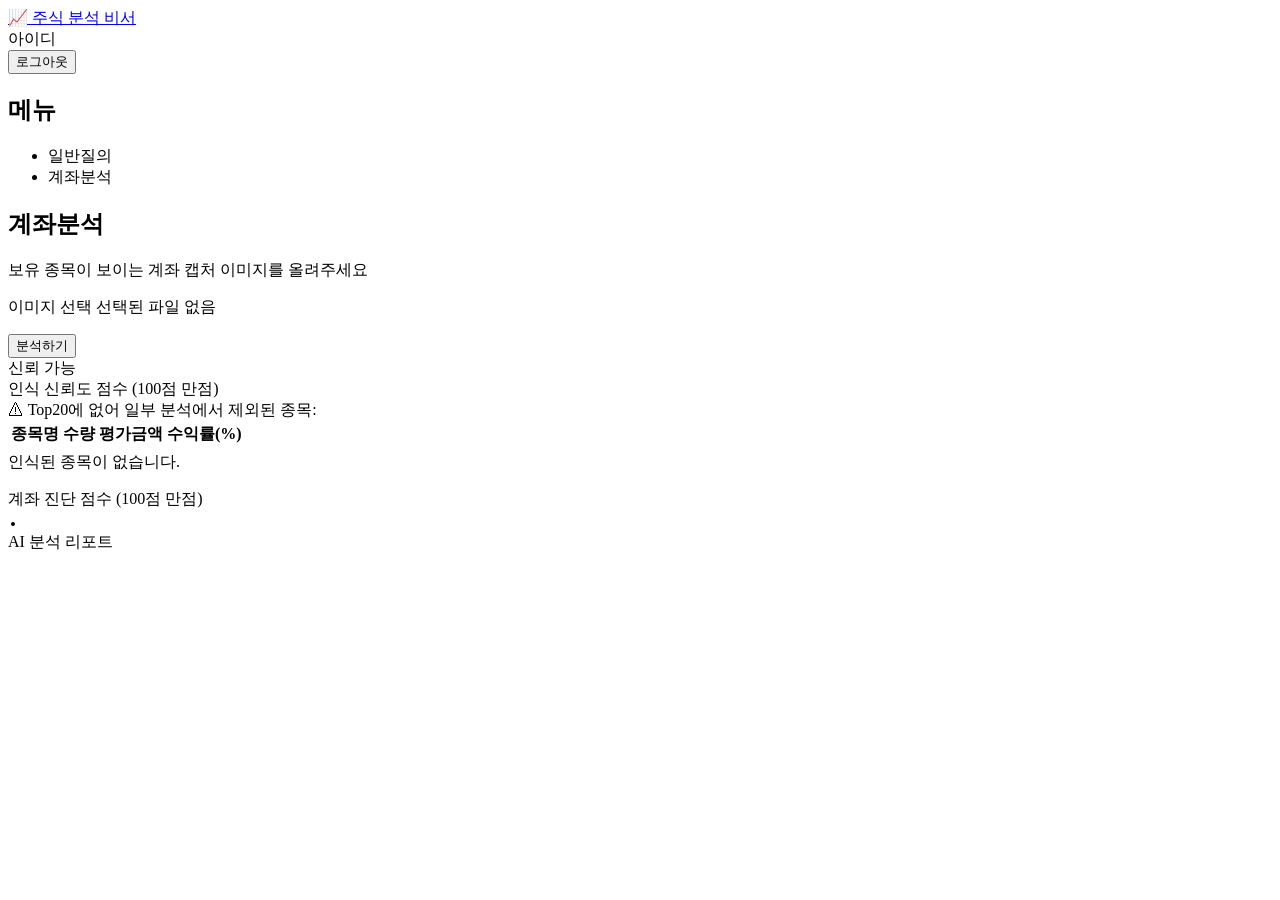
<file: stock-assistant/src/main/resources/templates/account-analysis/index.html>
<!DOCTYPE html>
<html lang="ko" xmlns:th="http://www.thymeleaf.org" xmlns:sec="http://www.thymeleaf.org/extras/spring-security">
<head>
    <meta charset="UTF-8">
    <title>계좌분석 - 주식 분석 비서</title>
    <link rel="stylesheet" th:href="@{/css/style.css}">
</head>
<body>
    <header class="site-header">
        <div class="header-inner">
            <a href="/" class="site-title">
                <span class="logo-mark">📈</span>
                <span class="logo-text">주식 분석 비서</span>
            </a>
            <nav class="auth-nav">
                <div sec:authorize="isAuthenticated()">
                    <span sec:authentication="name">아이디</span>
                    <form action="/logout" method="post" class="logout-form">
                        <button type="submit" class="link-button">로그아웃</button>
                    </form>
                </div>
            </nav>
        </div>
    </header>

    <div class="layout">
        <aside class="sidebar">
            <h2>메뉴</h2>
            <ul>
                <li><a th:href="@{/general-chat}">일반질의</a></li>
                <li><a th:href="@{/account-analysis}" class="active">계좌분석</a></li>
            </ul>
        </aside>

        <section class="content">
            <div class="content-header">
                <h2>계좌분석</h2>
            </div>

            <div>
                <p th:if="${errorMessage}" class="field-hint hint-error" th:text="${errorMessage}"></p>

                <form action="/account-analysis" method="post" enctype="multipart/form-data">
                    <div class="dropzone">
                        <!-- <div class="dropzone-icon">🖼️</div> -->
                        <p>보유 종목이 보이는 계좌 캡처 이미지를 올려주세요</p>
                        <div class="file-upload" style="justify-content:center;">
                            <label class="btn-upload" for="image">이미지 선택</label>
                            <span class="file-name" id="imageFileName">선택된 파일 없음</span>
                        </div>
                        <input type="file" id="image" name="image" accept="image/*" hidden>
                    </div>
                    <button type="submit" class="btn-submit" id="analysisSubmitBtn" style="margin-top:16px;">
                        <span class="spinner" id="analysisSpinner" hidden></span>
                        <span id="analysisSubmitLabel">분석하기</span>
                    </button>
                </form>

                <div th:if="${confidenceScore != null}">
                    <div class="score-panel">
                        <div class="score-ring"><span th:text="${confidenceScore}"></span></div>
                        <div class="score-meta">
                            <span class="badge badge-success">신뢰 가능</span>
                            <div class="score-reason">인식 신뢰도 점수 (100점 만점)</div>
                        </div>
                    </div>

                    <div class="score-issue" th:if="${unmatchedStocks != null and !unmatchedStocks.isEmpty()}">
                        ⚠ Top20에 없어 일부 분석에서 제외된 종목: <span th:text="${#strings.listJoin(unmatchedStocks, ', ')}"></span>
                    </div>

                    <table class="holdings-table" th:if="${holdings != null and !holdings.isEmpty()}">
                        <tr>
                            <th>종목명</th>
                            <th>수량</th>
                            <th>평가금액</th>
                            <th>수익률(%)</th>
                        </tr>
                        <tr th:each="h : ${holdings}">
                            <td th:text="${h['stock_name']}"></td>
                            <td th:text="${h['quantity']}"></td>
                            <td th:text="${h['eval_amount']}"></td>
                            <td th:text="${h['profit_loss_rate']}"></td>
                        </tr>
                    </table>
                    <div class="empty-state" th:if="${holdings == null or holdings.isEmpty()}">인식된 종목이 없습니다.</div>

                    <div class="score-panel" th:if="${diagnosisScore != null}" style="margin-top:16px;">
                        <div class="score-ring"><span th:text="${diagnosisScore}"></span></div>
                        <div class="score-meta">
                            <div class="score-reason">계좌 진단 점수 (100점 만점)</div>
                            <ul style="margin:6px 0 0; padding-left:18px; font-size:13px; color:var(--text-soft);">
                                <li th:each="entry : ${scoreBreakdown}" th:text="${entry.key} + ': ' + ${entry.value} + '점'"></li>
                            </ul>
                        </div>
                    </div>

                    <div class="answer-card" th:if="${finalReport}">
                        <div class="answer-body">
                            <div class="answer-label">AI 분석 리포트</div>
                            <div class="answer-text" th:text="${finalReport}"></div>
                        </div>
                    </div>
                </div>
            </div>
        </section>
    </div>

    <script>
    (function () {
        var input = document.getElementById('image');
        var name = document.getElementById('imageFileName');
        input.addEventListener('change', function () {
            name.textContent = input.files[0] ? input.files[0].name : '선택된 파일 없음';
        });
    })();

    document.querySelector('.dropzone').closest('form').addEventListener('submit', function () {
        document.getElementById('analysisSpinner').classList.add('show');
        document.getElementById('analysisSubmitLabel').textContent = '분석 중...';
        document.getElementById('analysisSubmitBtn').disabled = true;
    });
    </script>
</body>
</html>
</file>
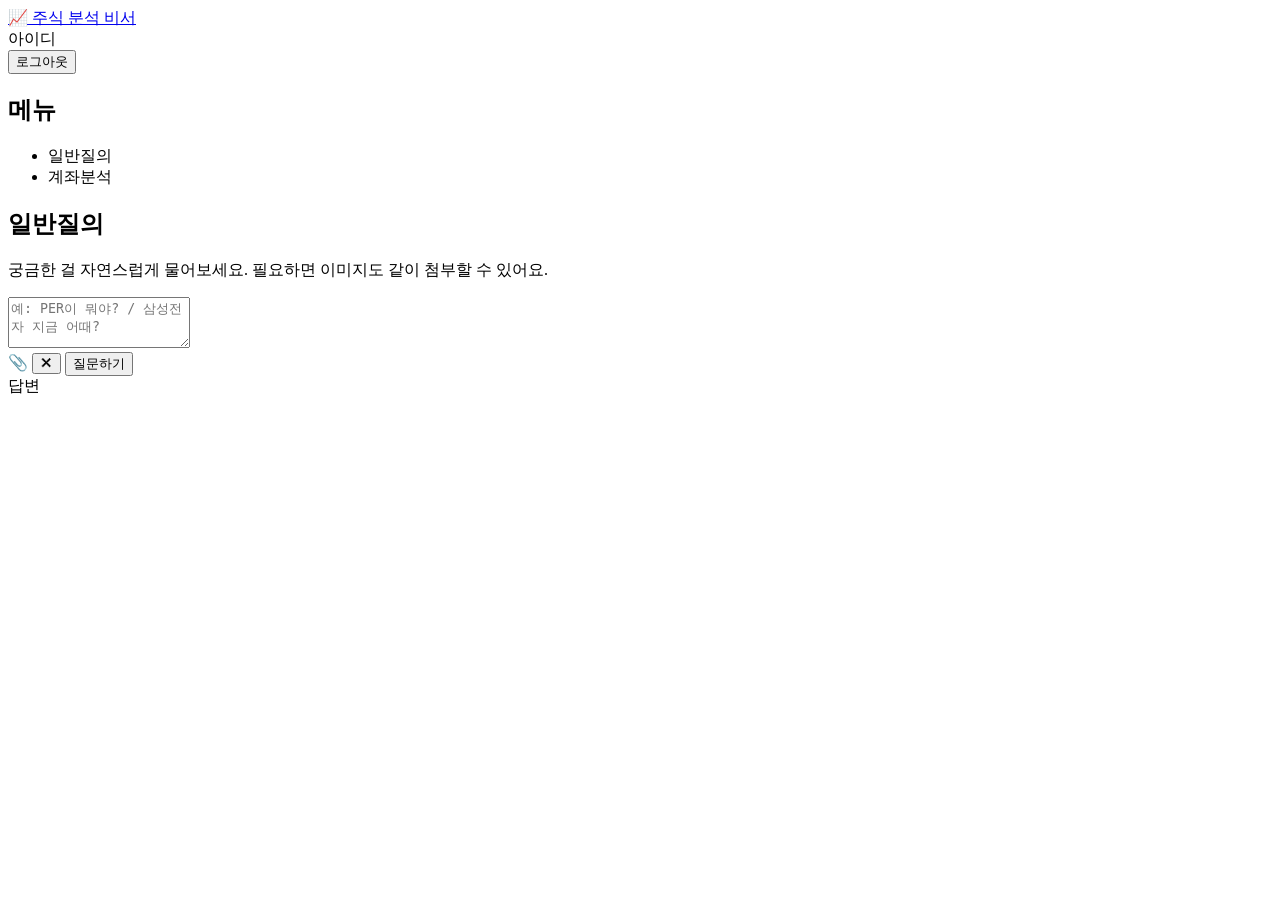
<file: stock-assistant/src/main/resources/templates/chat/index.html>
<!DOCTYPE html>
<html lang="ko" xmlns:th="http://www.thymeleaf.org" xmlns:sec="http://www.thymeleaf.org/extras/spring-security">
<head>
    <meta charset="UTF-8">
    <title>일반질의 - 주식 분석 비서</title>
    <link rel="stylesheet" th:href="@{/css/style.css}">
</head>
<body>
    <header class="site-header">
        <div class="header-inner">
            <a href="/" class="site-title">
                <span class="logo-mark">📈</span>
                <span class="logo-text">주식 분석 비서</span>
            </a>
            <nav class="auth-nav">
                <div sec:authorize="isAuthenticated()">
                    <span sec:authentication="name">아이디</span>
                    <form action="/logout" method="post" class="logout-form">
                        <button type="submit" class="link-button">로그아웃</button>
                    </form>
                </div>
            </nav>
        </div>
    </header>

    <div class="layout">
        <aside class="sidebar">
            <h2>메뉴</h2>
            <ul>
                <li><a th:href="@{/general-chat}" class="active">일반질의</a></li>
                <li><a th:href="@{/account-analysis}">계좌분석</a></li>
            </ul>
        </aside>

        <section class="content">
            <div class="content-header">
                <h2>일반질의</h2>
            </div>

            <div>
                <p class="chat-hint">궁금한 걸 자연스럽게 물어보세요. 필요하면 이미지도 같이 첨부할 수 있어요.</p>
                <p th:if="${errorMessage}" class="field-hint hint-error" th:text="${errorMessage}"></p>

                <form action="/general-chat" method="post" enctype="multipart/form-data">
                    <div class="chat-input-box">
                        <textarea name="question" rows="3" placeholder="예: PER이 뭐야? / 삼성전자 지금 어때?" th:text="${question}"></textarea>
                        <div class="chat-toolbar">
                            <label class="icon-btn" for="chat-image" title="이미지 첨부 (여러 장 가능)">📎</label>
                            <input type="file" id="chat-image" name="images" accept="image/*" multiple hidden>
                            <span class="file-chip" id="chatFileChip">
                                <span id="chatFileName"></span>
                                <button type="button" id="chatFileClear" aria-label="첨부 취소">✕</button>
                            </span>
                            <button type="submit" class="btn-submit" id="chatSubmitBtn">
                                <span class="spinner" id="chatSpinner" hidden></span>
                                <span id="chatSubmitLabel">질문하기</span>
                            </button>
                        </div>
                    </div>
                </form>

                <div th:if="${answer}" class="answer-card">
                    <div class="answer-body">
                        <div class="answer-label">답변</div>
                        <div class="answer-text" th:text="${answer}"></div>
                    </div>
                </div>
            </div>
        </section>
    </div>

    <script>
    (function () {
        var input = document.getElementById('chat-image');
        var chip = document.getElementById('chatFileChip');
        var name = document.getElementById('chatFileName');
        var clearBtn = document.getElementById('chatFileClear');

        // 클립 아이콘을 여러 번 눌러도 이전에 고른 파일이 사라지지 않고 계속 누적되도록
        // 직접 모아뒀다가 매번 input.files를 다시 만들어서 넣어줌
        var selectedFiles = [];

        function syncInputFiles() {
            var dt = new DataTransfer();
            selectedFiles.forEach(function (f) { dt.items.add(f); });
            input.files = dt.files;
        }

        function updateChip() {
            if (selectedFiles.length === 1) {
                name.textContent = selectedFiles[0].name;
                chip.classList.add('show');
            } else if (selectedFiles.length > 1) {
                name.textContent = selectedFiles.length + '개 이미지 첨부됨';
                chip.classList.add('show');
            } else {
                chip.classList.remove('show');
            }
        }

        input.addEventListener('change', function () {
            for (var i = 0; i < input.files.length; i++) {
                selectedFiles.push(input.files[i]);
            }
            syncInputFiles();
            updateChip();
        });

        clearBtn.addEventListener('click', function () {
            selectedFiles = [];
            syncInputFiles();
            updateChip();
        });
    })();

    document.querySelector('.chat-input-box').closest('form').addEventListener('submit', function () {
        document.getElementById('chatSpinner').classList.add('show');
        document.getElementById('chatSubmitLabel').textContent = '답변 생성 중...';
        document.getElementById('chatSubmitBtn').disabled = true;
    });
    </script>
</body>
</html>
</file>
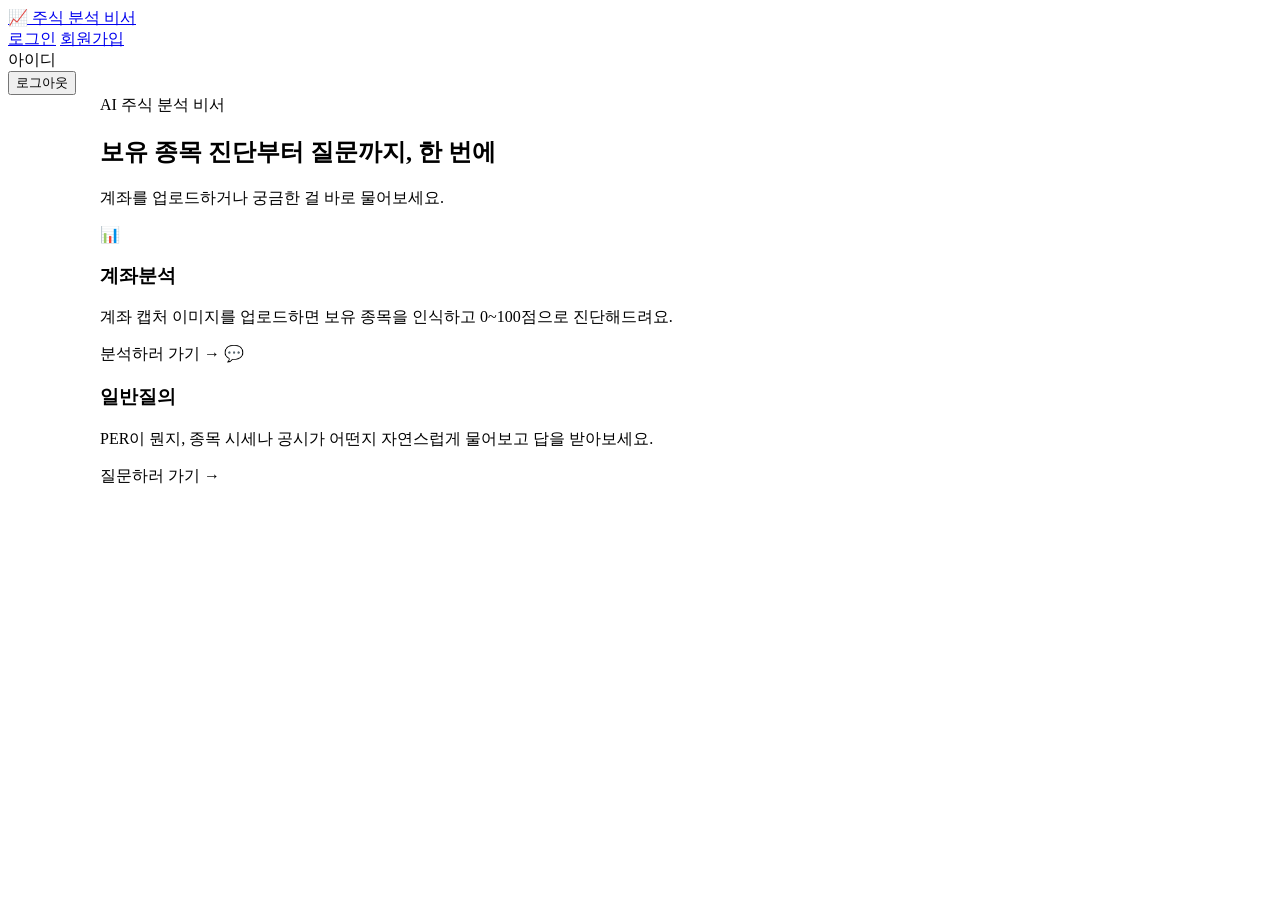
<file: stock-assistant/src/main/resources/templates/home.html>
<!DOCTYPE html>
<html lang="ko" xmlns:th="http://www.thymeleaf.org" xmlns:sec="http://www.thymeleaf.org/extras/spring-security">
<head>
    <meta charset="UTF-8">
    <title>주식 분석 비서</title>
    <link rel="stylesheet" th:href="@{/css/style.css}">
</head>
<body>
    <header class="site-header">
        <div class="header-inner">
            <a href="/" class="site-title">
                <span class="logo-mark">📈</span>
                <span class="logo-text">주식 분석 비서</span>
            </a>
            <nav class="auth-nav">
            	<!-- 로그인 안 했을 때 -->
	            <div sec:authorize="isAnonymous()">
	            	<a href="/login">로그인</a>
                	<a href="/signup" class="btn-signup">회원가입</a>
	            </div>
	            <!-- 로그인 했을 때 -->
				<div sec:authorize="isAuthenticated()">
			        <span sec:authentication="name">아이디</span>
			        <form action="/logout" method="post" class="logout-form">
			            <button type="submit" class="link-button">로그아웃</button>
			        </form>
			    </div>
            </nav>
        </div>
    </header>

    <main style="max-width:1080px;margin:0 auto;padding:0 20px 60px;">
        <section class="hero">
            <span class="hero-eyebrow">AI 주식 분석 비서</span>
            <h1>보유 종목 진단부터 질문까지, 한 번에</h1>
            <p>계좌를 업로드하거나 궁금한 걸 바로 물어보세요.</p>
        </section>

        <div class="feature-grid">
            <a th:href="@{/account-analysis}" class="feature-card">
                <span class="feature-icon">📊</span>
                <h3>계좌분석</h3>
                <p>계좌 캡처 이미지를 업로드하면 보유 종목을 인식하고 0~100점으로 진단해드려요.</p>
                <span class="feature-arrow">분석하러 가기 →</span>
            </a>
            <a th:href="@{/general-chat}" class="feature-card">
                <span class="feature-icon">💬</span>
                <h3>일반질의</h3>
                <p>PER이 뭔지, 종목 시세나 공시가 어떤지 자연스럽게 물어보고 답을 받아보세요.</p>
                <span class="feature-arrow">질문하러 가기 →</span>
            </a>
        </div>
    </main>
</body>
</html>
</file>
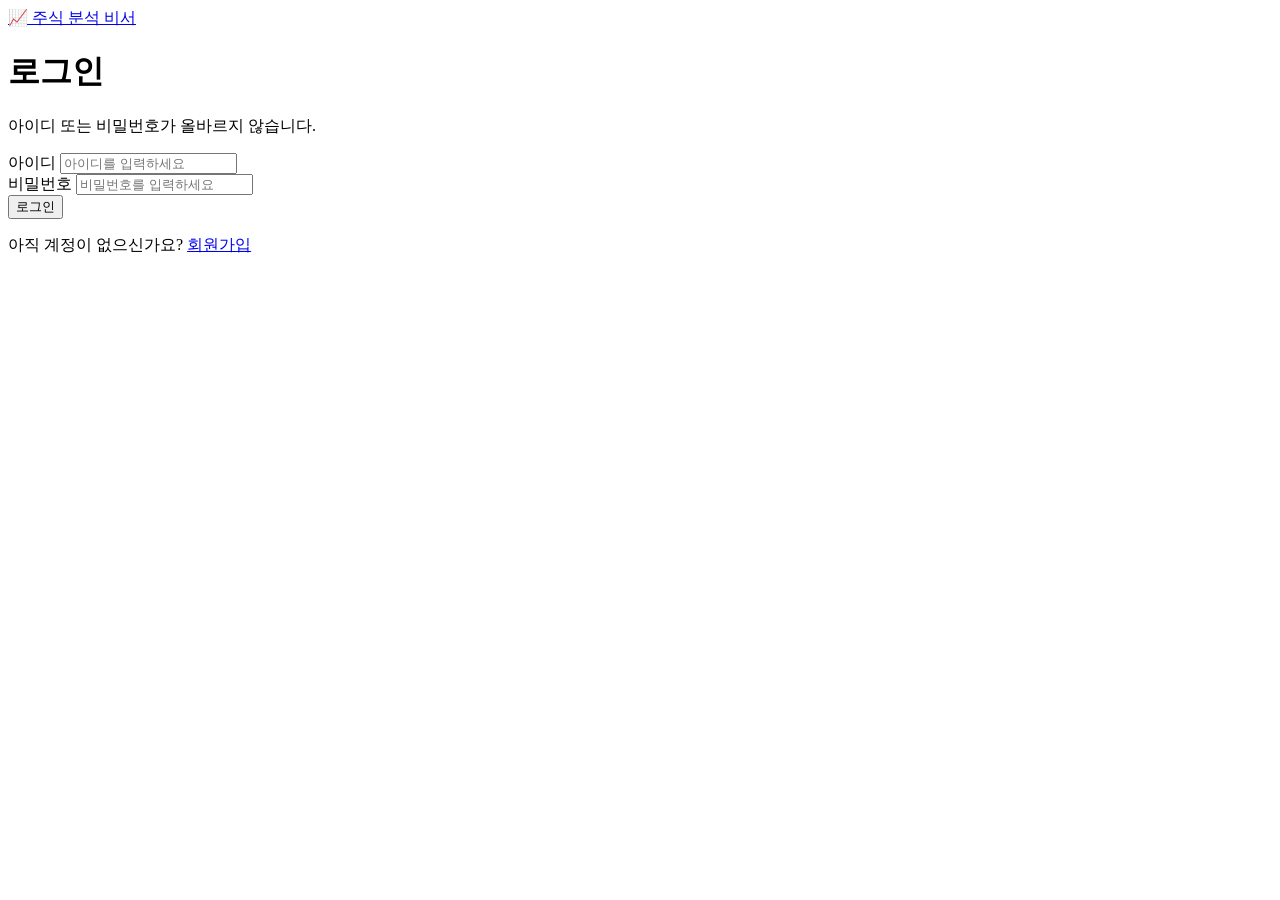
<file: stock-assistant/src/main/resources/templates/member/login.html>
<!DOCTYPE html>
<html lang="ko" xmlns:th="http://www.thymeleaf.org">
<head>
    <meta charset="UTF-8">
    <title>로그인 - 주식 분석 비서</title>
    <link rel="stylesheet" th:href="@{/css/style.css}">
</head>
<body>
    <header class="site-header">
        <div class="header-inner">
            <a href="/" class="site-title">
                <span class="logo-mark">📈</span>
                <span class="logo-text">주식 분석 비서</span>
            </a>
        </div>
    </header>

    <main class="auth-wrap">
        <div class="auth-card">
            <h1 class="auth-title">로그인</h1>

            <form class="login-form" action="/login" method="post">
            	<!-- 로그인 실패시에 뜨는 문구 -->
            	<p th:if="${param.error}" class="field-hint hint-error">아이디 또는 비밀번호가 올바르지 않습니다.</p>
            	
                <div class="form-group">
                    <label for="username">아이디</label>
                    <input type="text" id="username" name="username" placeholder="아이디를 입력하세요">
                </div>

                <div class="form-group">
                    <label for="password">비밀번호</label>
                    <input type="password" id="password" name="password" placeholder="비밀번호를 입력하세요">
                </div>

                <button type="submit" class="btn-submit">로그인</button>
            </form>

            <p class="auth-footer">
                아직 계정이 없으신가요? <a href="/signup">회원가입</a>
            </p>
        </div>
    </main>
</body>
</html>
</file>
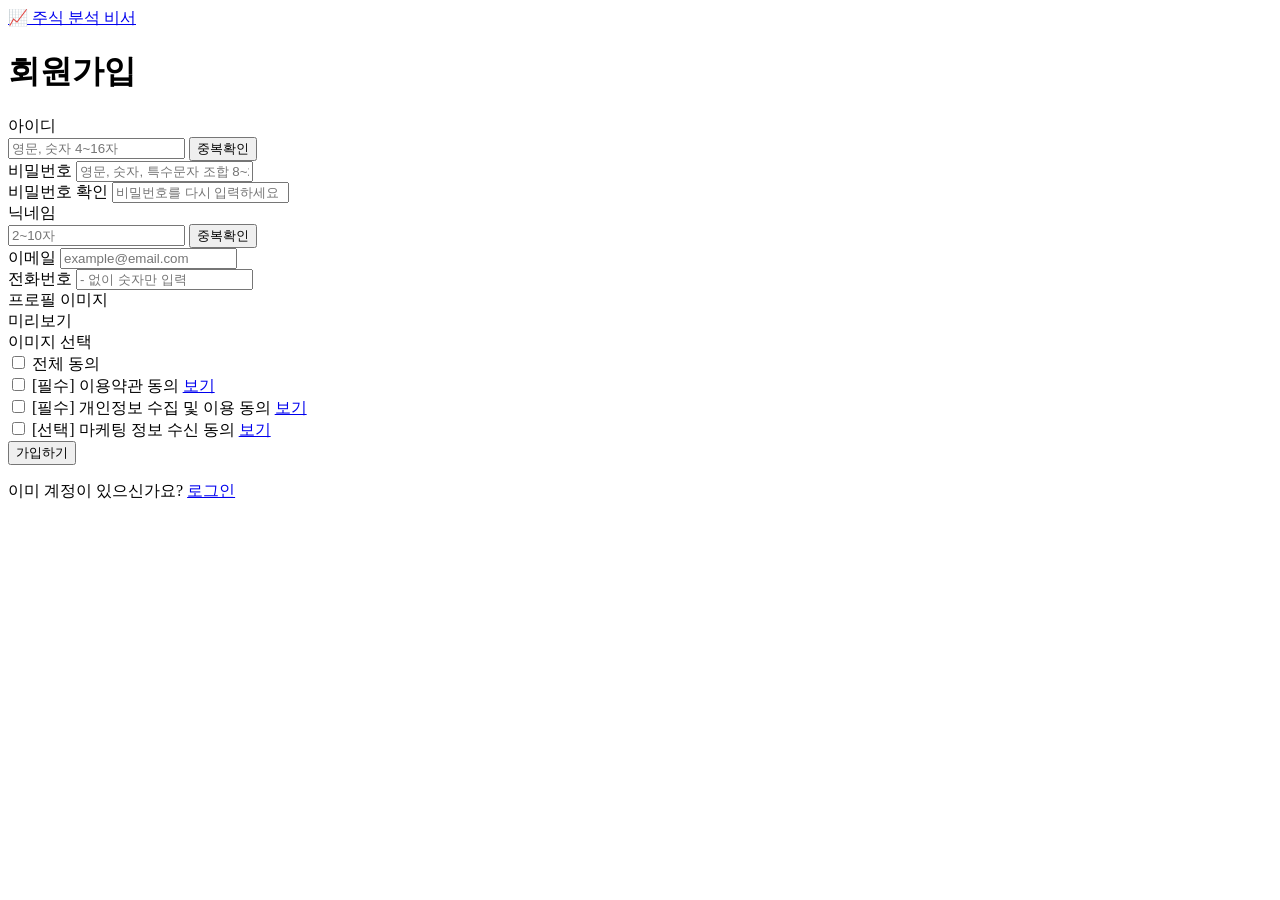
<file: stock-assistant/src/main/resources/templates/member/signup.html>
<!DOCTYPE html>
<html lang="ko" xmlns:th="http://www.thymeleaf.org">
<head>
    <meta charset="UTF-8">
    <title>회원가입 - 주식 분석 비서</title>
    <link rel="stylesheet" th:href="@{/css/style.css}">
</head>
<body>
    <header class="site-header">
        <div class="header-inner">
            <a href="/" class="site-title">
                <span class="logo-mark">📈</span>
                <span class="logo-text">주식 분석 비서</span>
            </a>
        </div>
    </header>

    <main class="auth-wrap">
        <div class="auth-card">
            <h1 class="auth-title">회원가입</h1>
			
            <form class="signup-form" action="/signup" method="post">
            	<p th:if="${errorMessage}" class="field-hint hint-error" th:text="${errorMessage}"></p>
                <div class="form-group">
                    <label for="userId">아이디</label>
                    <div class="input-with-btn">
                        <input type="text" id="userId" name="userId" placeholder="영문, 숫자 4~16자">
                        <button type="button" class="btn-check" data-check="login-id">중복확인</button>
                    </div>
                    <!-- 중복체크 결과 나오는곳 -->
                    <span class="field-hint" id="userIdHint"></span>
                </div>

                <div class="form-group">
                    <label for="password">비밀번호</label>
                    <input type="password" id="password" name="password" placeholder="영문, 숫자, 특수문자 조합 8~20자">
                </div>

                <div class="form-group">
                    <label for="passwordConfirm">비밀번호 확인</label>
                    <input type="password" id="passwordConfirm" name="passwordConfirm" placeholder="비밀번호를 다시 입력하세요">
                    <span class="field-hint" id="passwordHint"></span>
                </div>

                <div class="form-group">
                    <label for="nickname">닉네임</label>
                    <div class="input-with-btn">
                        <input type="text" id="nickname" name="nickname" placeholder="2~10자">
                        <button type="button" class="btn-check" data-check="nickname">중복확인</button>
                    </div>
                    <!-- 중복체크 결과 나오는곳 -->
                    <span class="field-hint" id="nicknameHint"></span>
                </div>

                <div class="form-group">
                    <label for="email">이메일</label>
                    <input type="email" id="email" name="email" placeholder="example@email.com">
                </div>

                <div class="form-group">
                    <label for="phone">전화번호</label>
                    <input type="tel" id="phone" name="phone" placeholder="- 없이 숫자만 입력">
                </div>

                <div class="form-group">
                    <label>프로필 이미지</label>
                    <div class="profile-upload">
                        <div class="profile-preview" id="profilePreview">
                            <span>미리보기</span>
                        </div>
                        <label class="btn-upload" for="profileImage">이미지 선택</label>
                        <input type="file" id="profileImage" name="profileImage" accept="image/*" hidden>
                    </div>
                </div>

                <div class="agreement-box">
                    <label class="agreement-all">
                        <input type="checkbox" id="agreeAll">
                        <span>전체 동의</span>
                    </label>
                    <div class="agreement-item">
                        <label>
                            <input type="checkbox" class="agree-required" name="agreeTerms">
                            <span>[필수] 이용약관 동의</span>
                        </label>
                        <a href="#" class="agreement-link">보기</a>
                    </div>
                    <div class="agreement-item">
                        <label>
                            <input type="checkbox" class="agree-required" name="agreePrivacy">
                            <span>[필수] 개인정보 수집 및 이용 동의</span>
                        </label>
                        <a href="#" class="agreement-link">보기</a>
                    </div>
                    <div class="agreement-item">
                        <label>
                            <input type="checkbox" name="agreeMarketing">
                            <span>[선택] 마케팅 정보 수신 동의</span>
                        </label>
                        <a href="#" class="agreement-link">보기</a>
                    </div>
                </div>

                <button type="submit" class="btn-submit">가입하기</button>
            </form>

            <p class="auth-footer">
                이미 계정이 있으신가요? <a href="/login">로그인</a>
            </p>
        </div>
    </main>

    <script>
    (function () {
        let agreeAll = document.getElementById('agreeAll');
        let allChecks = document.querySelectorAll('.agreement-box input[type="checkbox"]');

        agreeAll.addEventListener('change', function () {
            allChecks.forEach(function (chk) { chk.checked = agreeAll.checked; });
        });

        allChecks.forEach(function (chk) {
            chk.addEventListener('change', function () {
                agreeAll.checked = Array.prototype.every.call(allChecks, function (c) { return c.checked; });
            });
        });

        let password = document.getElementById('password');
        let passwordConfirm = document.getElementById('passwordConfirm');
        let passwordHint = document.getElementById('passwordHint');

        function checkPasswordMatch() {
            if (!passwordConfirm.value) {
                passwordHint.textContent = '';
                passwordHint.className = 'field-hint';
                return;
            }
            if (password.value === passwordConfirm.value) {
                passwordHint.textContent = '비밀번호가 일치합니다.';
                passwordHint.className = 'field-hint hint-ok';
            } else {
                passwordHint.textContent = '비밀번호가 일치하지 않습니다.';
                passwordHint.className = 'field-hint hint-error';
            }
        }
        password.addEventListener('input', checkPasswordMatch);
        passwordConfirm.addEventListener('input', checkPasswordMatch);

        let profileImage = document.getElementById('profileImage');
        let profilePreview = document.getElementById('profilePreview');
        
        profileImage.addEventListener('change', function () {
        	let file = profileImage.files[0];
            if (!file) {
            	return;
            }
            
            let reader = new FileReader();
            reader.onload = function (e) {
                profilePreview.style.backgroundImage = 'url(' + e.target.result + ')';
                profilePreview.textContent = '';
            };
            reader.readAsDataURL(file);
        });
    })();
    
    document.querySelectorAll('.btn-check').forEach(function(btn) {
    	btn.addEventListener('click', function() {
    		const type = btn.dataset.check;
    		const inputId = (type === 'login-id' ? 'userId' : 'nickname');	// html 태그 안에 data-check의 값을 읽어옴
    		const input = document.getElementById(inputId);
    		const hint = document.getElementById(inputId + 'Hint');
    		const value = input.value.trim();

    		if(!value) {
    			hint.textContent = '값을 입력해주세요.';
    			hint.className = 'field-hint hint-error';
    			return;
    		}

    		fetch('/api/members/check-' + type + '?value=' + encodeURIComponent(value))
    		.then(function(res) {
    			return res.json();	// 성공했을시 json으로 반환
    		})
    		.then(function(du) {
    			if(du) {
    				hint.textContent = "이미 사용중입니다.";
    				hint.className = 'field-hint hint-error';
    			} else {
    				hint.textContent = '사용 가능합니다.';
    				hint.className = 'field-hint hint-ok';
    			}
    		})
    	})
    })
    </script>
</body>
</html>
</file>
